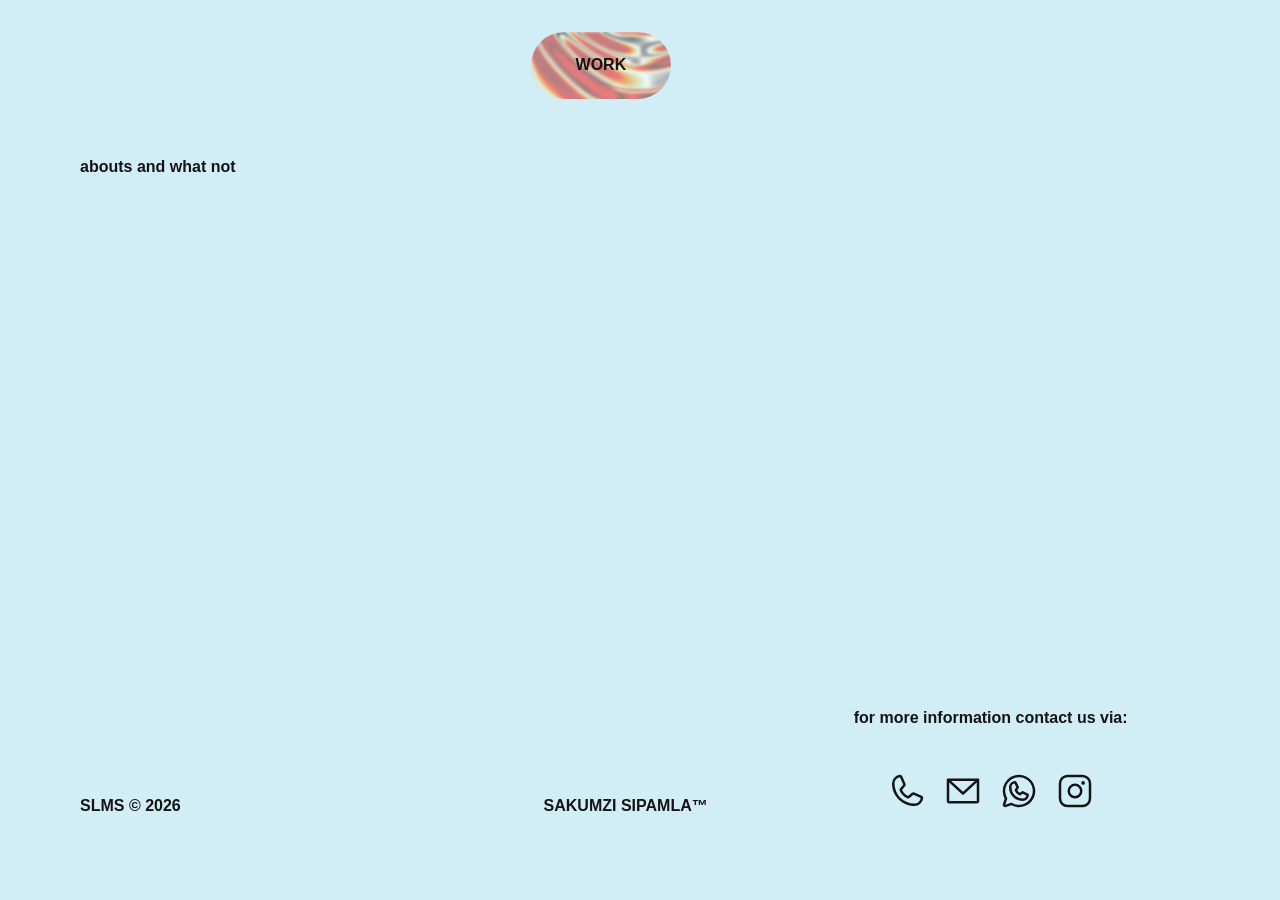
<file: index.html>
<!doctype html>
<html lang="en">
  <head>
    <meta charset="UTF-8" />
    <meta name="viewport" content="width=device-width, initial-scale=1.0" />
    <title>Sakumzi Sipamla</title>
    <link rel="stylesheet" href="main.css" />
  </head>
  <body>
    <div id="bg"></div>
    <main>
      <a id="frstRght" href="work.html"
        ><img class="images" src="images/gradient.bmp" alt="" width="200%" />
        <b>WORK</b>
      </a>

      <div id="homeLeft">
        <div>
          <p>
            <b> abouts and what not </b>
          </p>
        </div>
      </div>
      <div id="socials">
        <p><b>for more information contact us via:</b></p>

        <div id="socialsFr">
          <a href="tel:+27659302134"
            ><img
              class="socialsFr"
              src="images/phone.svg"
              alt="phone-logo"
              width="40px"
          /></a>
          <a href="mailto:sakumzisipamla@gmail.com"
            ><img
              class="socialsFr"
              src="images/envelope-simple.svg"
              alt="email-logo"
              width="40px"
          /></a>
          <a href="https://wa.me/+27659302134"
            ><img
              class="socialsFr"
              src="images/whatsapp-logo.svg"
              alt="whatsapp-logo"
              width="40px"
          /></a>
          <a href="https://ig.me/m/saku.mzi"
            ><img
              class="socialsFr"
              src="images/instagram-logo.svg"
              alt="instagram-logo"
              width="40px"
          /></a>
        </div>
      </div>

      <div id="bottom">
        <p id="copyText"><b>SLMS &copy; 2026</b></p>
        <p id="tradeText"><b>SAKUMZI SIPAMLA&trade;</b></p>
      </div>
    </main>
  </body>
</html>

<!--<a href="https://github.com/Saku-mzi"
      ><img src="images/github-logo.svg" alt="github-logo" width="50px"
    /></a>-->
</file>
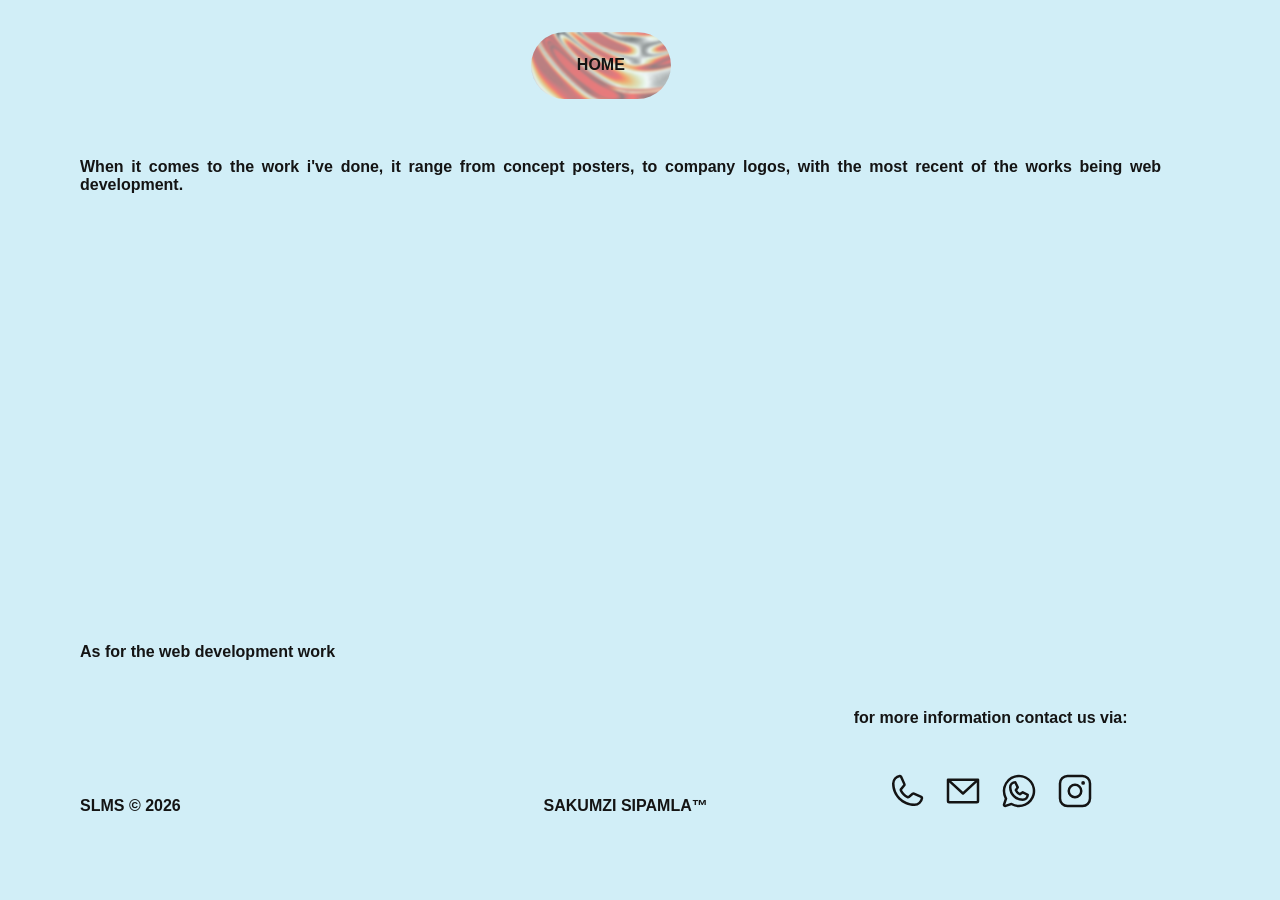
<file: work.html>
<!doctype html>
<html lang="en">
  <head>
    <meta charset="UTF-8" />
    <meta name="viewport" content="width=device-width, initial-scale=1.0" />
    <title>Sakumzi Sipamla</title>
    <link rel="stylesheet" href="main.css" />
  </head>
  <body>
    <main>
      <a id="frstRght" href="index.html"
        ><img
          class="images"
          src="images/gradient.bmp"
          alt="background-gradient"
        />
        <b>HOME</b>
      </a>
      <div id="workLeft">
        <div>
          <p>
            <b>
              When it comes to the work i've done, it range from concept
              posters, to company logos, with the most recent of the works being
              web development.
            </b>
          </p>
        </div>
        <p><b>As for the web development work</b></p>
      </div>
      <div id="socials">
        <p><b>for more information contact us via:</b></p>

        <div id="socialsFr">
          <a href="tel:+27659302134"
            ><img
              class="socialsFr"
              src="images/phone.svg"
              alt="phone-logo"
              width="40px"
          /></a>
          <a href="mailto:sakumzisipamla@gmail.com"
            ><img
              class="socialsFr"
              src="images/envelope-simple.svg"
              alt="email-logo"
              width="40px"
          /></a>
          <a href="https://wa.me/+27659302134"
            ><img
              class="socialsFr"
              src="images/whatsapp-logo.svg"
              alt="whatsapp-logo"
              width="40px"
          /></a>
          <a href="https://ig.me/m/saku.mzi"
            ><img
              class="socialsFr"
              src="images/instagram-logo.svg"
              alt="instagram-logo"
              width="40px"
          /></a>
        </div>
      </div>

      <div id="bottom">
        <p id="copyText"><b>SLMS &copy; 2026</b></p>
        <p id="tradeText"><b>SAKUMZI SIPAMLA&trade;</b></p>
      </div>
    </main>
  </body>
</html>

<!--<a href="https://github.com/Saku-mzi"
      ><img src="images/github-logo.svg" alt="github-logo" width="50px"
    /></a>-->
</file>
<file: main.css>
* {
  margin: 0;
  box-sizing: border-box;
  color: #141414;
  font-family: Geneva, "Segoe UI", Tahoma, Verdana, sans-serif;
}

body {
  background-color: rgb(209, 238, 247);
  filter: invert(0);
}

main {
  display: grid;
  grid-template-columns: repeat(30, 1fr);
  grid-template-rows: repeat(30, 1fr);
  gap: 1rem;
  margin: 2rem auto 0 auto;
  width: 90dvw;
  height: 90dvh;
}

main div {
  border-radius: 1em;
}

#bottom {
  grid-column: 1 / 20;
  grid-row: 25 / 30;
  display: flex;
  contain: content;
  p {
    position: absolute;
    bottom: 0;
  }
}

#homeLeft {
  grid-column: 1 / 30;
  grid-row: 5 / 25;
  display: flex;
  flex-direction: column;
  text-align: justify;
  justify-content: space-between;
  padding: 1rem;
  ul {
    display: flex;
    flex-direction: row;
    list-style: none;
    gap: 1rem;
  }
}
#workLeft {
  grid-column: 1 / 30;
  grid-row: 5 / 25;
  display: flex;
  flex-direction: column;
  text-align: justify;
  justify-content: space-between;
  padding: 1rem;
  ul {
    display: flex;
    flex-direction: row;
    list-style: none;
    gap: 1rem;
  }
}
#frstRght {
  grid-column: 13 / 17;
  grid-row: 1 / 4;
  display: flex;
  flex-direction: column;
  place-items: center;
  text-align: center;
  text-decoration: none;
  border-radius: 200px;
  contain: content;
  b {
    position: absolute;
    margin: 1.5rem;
  }
  img {
    position: absolute;
    width: 500%;
  }
  transition: 0.5s ease-in-out;
}
#frstRght:hover {
  transform: scale(1.1);
  opacity: 0.8;
}

#socials {
  grid-column: 20 / 30;
  grid-row: 25 / 30;
  display: flex;
  flex-wrap: wrap;
  flex-direction: column;
  place-items: center;
  text-align: center;
  contain: content;
  p {
    position: absolute;
    top: 0;
    padding: 1rem;
  }
  #socialsFr {
    position: absolute;
    bottom: 0;
    display: flex;
    flex-direction: row;
    place-items: center;
    gap: 1rem;
  }
}

.images {
  filter: blur(1px);
  opacity: 0.8;
}

#tradeText {
  right: 5rem;
}

#copyText {
  left: 1rem;
}

.socialsFr:hover {
  transform: scale(1.1);
  filter: invert(0.5);
}
</file>
